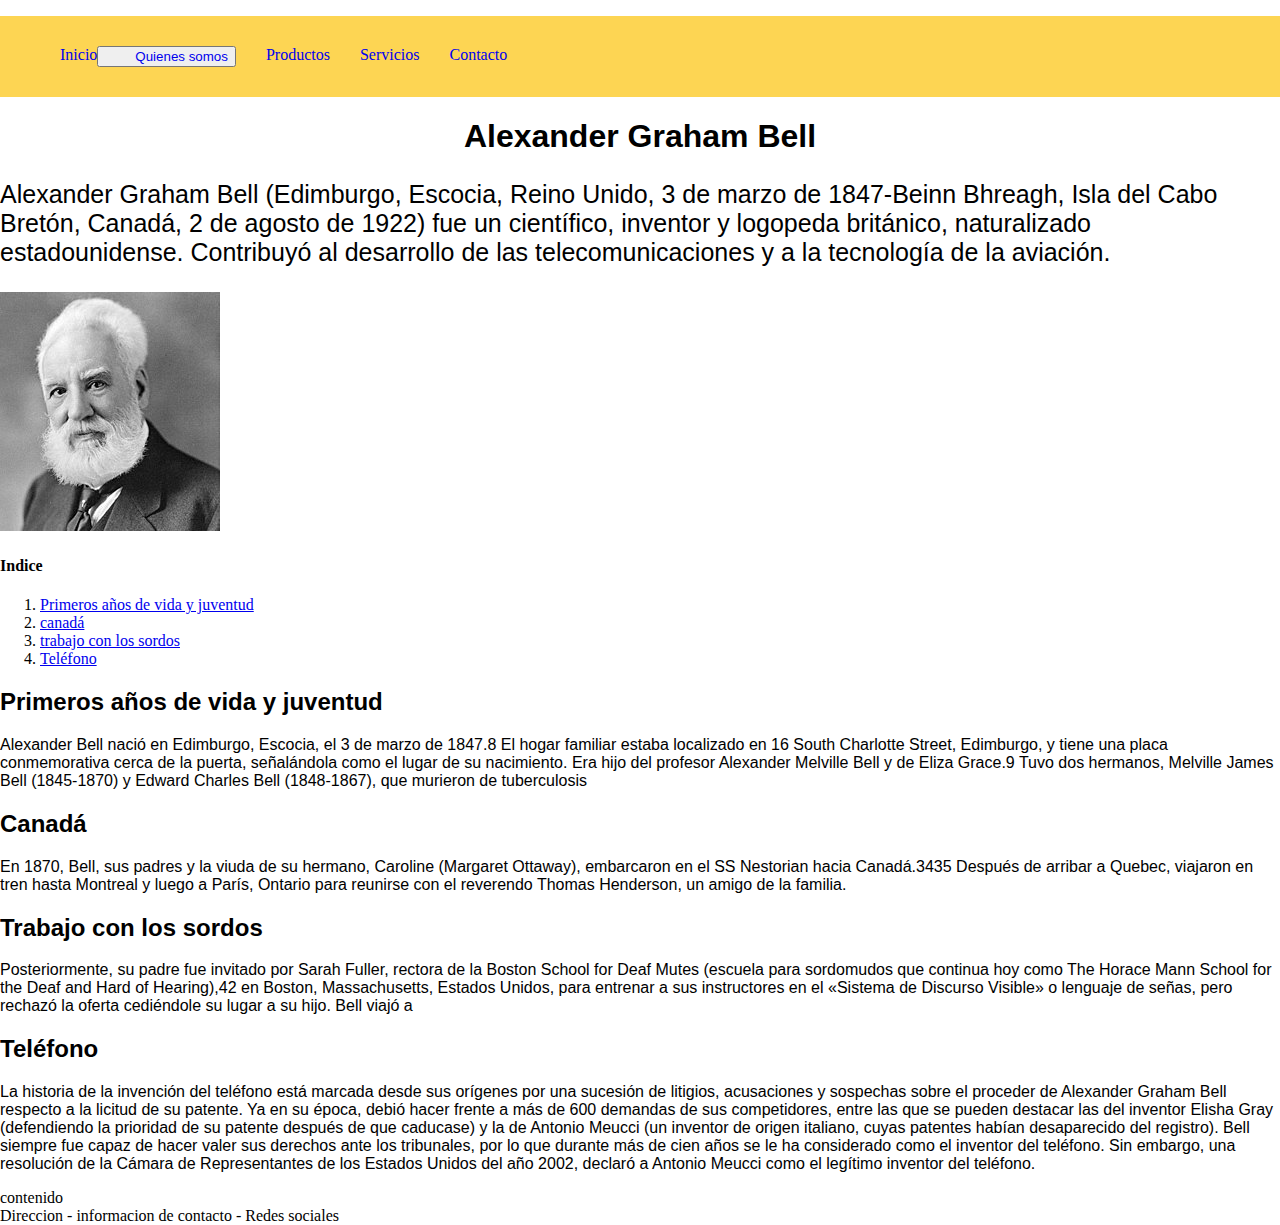
<file: Index.html>
<!DOCTYPE html>
<html lang="es">
<head>
    <meta charset="UTF-8">
    <meta name="viewport" content="width=device-width, initial-scale=1.0">
    <meta http-equiv="X-UA-Compatible" content="ie=edge">
    <title>Index</title>
    <link rel="stylesheet" href="css/style.css">
</head>
<body>
    <header>
        <nav>
            <ul class="navbar">
                <li><a href="#">Inicio</a></li>
                <li><button><a href="pages/quienes_somos.html">Quienes somos</a></button></li>
                <li><a href="pages/productos.html">Productos</a></li>
                <li><a href="pages/servicios.html">Servicios</a></li>
                <li><a href="pages/contacto.html">Contacto</a></li>
                
            </ul>
        </nav>
    </header>
    
        <h1 class="text_center">Alexander Graham Bell</h1>
        <p class="p_size">
            Alexander Graham Bell (Edimburgo, Escocia, Reino Unido, 3 de marzo de 1847-Beinn Bhreagh, Isla del Cabo Bretón, Canadá, 2 de agosto de 1922) fue un científico, inventor
             y logopeda británico, naturalizado estadounidense. Contribuyó al desarrollo de las telecomunicaciones y a la tecnología de la aviación.
        </p>
        <img src="img/alexander.jpg" alt="">
        <div>
            <h4>Indice</h4>
            <ol>
                <li><a href="#s1">Primeros años de vida y juventud</a> </li>
                <li><a href="#s2">canadá</a></li>
                <li><a href="#s3">trabajo con los sordos</a> </li>
                <li><a href="#s4">Teléfono</a></li>
            </ol>

        </div>
    <section id="s1">
          <h2>Primeros años de vida y juventud</h2>
          <p>Alexander Bell nació en Edimburgo, Escocia, el 3 de marzo de 1847.8​ El hogar familiar estaba localizado en 16 South 
            Charlotte Street, Edimburgo, y tiene una placa conmemorativa cerca de la puerta, señalándola como el lugar de su nacimiento. 
            Era hijo del profesor Alexander Melville Bell y de Eliza Grace.9​ Tuvo dos hermanos, Melville James Bell (1845-1870)
             y Edward Charles Bell (1848-1867), que murieron de tuberculosis</p>
    </section>
    <section id="s2">
        <h2>Canadá</h2>
        <p>
            En 1870, Bell, sus padres y la viuda de su hermano, Caroline (Margaret Ottaway), embarcaron en el SS Nestorian hacia Canadá.34​35​ Después de arribar a Quebec, 
            viajaron en tren hasta Montreal y luego a París, Ontario para reunirse con el reverendo Thomas Henderson, un amigo de la familia.
        </p>

    </section>

    <section id="s3">
        <h2>Trabajo con los sordos</h2>
        <p>Posteriormente, su padre fue invitado por Sarah Fuller, rectora de la Boston School for Deaf Mutes (escuela para sordomudos que continua hoy como The Horace Mann School for the Deaf and Hard of Hearing),42​ en Boston, Massachusetts, Estados Unidos, para entrenar a sus instructores 
            en el «Sistema de Discurso Visible» o lenguaje de señas, pero rechazó la oferta cediéndole su lugar a su hijo. Bell viajó a
        </p>

    </section>
    <section id="s4">
        <h2>Teléfono</h2>
        <p>
            La historia de la invención del teléfono está marcada desde sus orígenes por una sucesión de litigios, acusaciones y sospechas sobre el proceder de Alexander Graham Bell respecto a la licitud de su patente. Ya en su época, debió hacer frente a más de 600 demandas de sus competidores, 
            entre las que se pueden destacar las del inventor Elisha Gray (defendiendo la prioridad de su patente después de que caducase) y la de Antonio Meucci (un inventor de origen italiano, cuyas patentes habían desaparecido del registro). Bell siempre fue capaz de hacer valer sus derechos ante
             los tribunales, por lo que durante más de cien años se le ha considerado como el inventor del teléfono. Sin embargo, una resolución de la Cámara de Representantes de los Estados Unidos del año 2002, declaró a Antonio Meucci como el legítimo inventor del teléfono.
        </p>
    </section>
    <aside>contenido</aside>
    <footer>Direccion - informacion de contacto - Redes sociales </footer>
</body>
</html>
</file>
<file: css/style.css>
body{margin: 0px;}
nav{background-color: #fdd553;
}
p{font-family: 'Gill Sans', 'Gill Sans MT', Calibri, 'Trebuchet MS', sans-serif;
}
h1,h2{font-family: 'Gill Sans', 'Gill Sans MT', Calibri, 'Trebuchet MS', sans-serif;
}
.p_size{
    font-size: 25px;
}

.text_center{
    text-align: center;
}
.navbar{
    display: flex;
    padding: 30px;
}
    
nav ul li{
    list-style: none;
}
nav ul li a{
    margin-left: 30px;
   
    text-decoration: none;
}

.container{
    display: flex;
    justify-content: space-evenly;
}

.caja{
    width: 90px;
    height: 90px;
    text-align: center;
    color: white;
    font-size: 40px;
    margin: 15px;
}
.c1{background-color: tomato;}
.c2{background-color: seagreen;}
.c3{background-color: turquoise;}
.c4{background-color: burlywood;}
.c5{background-color: brown;}
.c6{background-color: blueviolet;}
.c7{background-color: red;}
.c8{background-color: greenyellow;}
.c9{background-color: green;}
.c10{background-color: khaki;}

@media only screen and (max-width: 600px){
    .container {
        flex-direction: column;
    }
    
}
</file>
